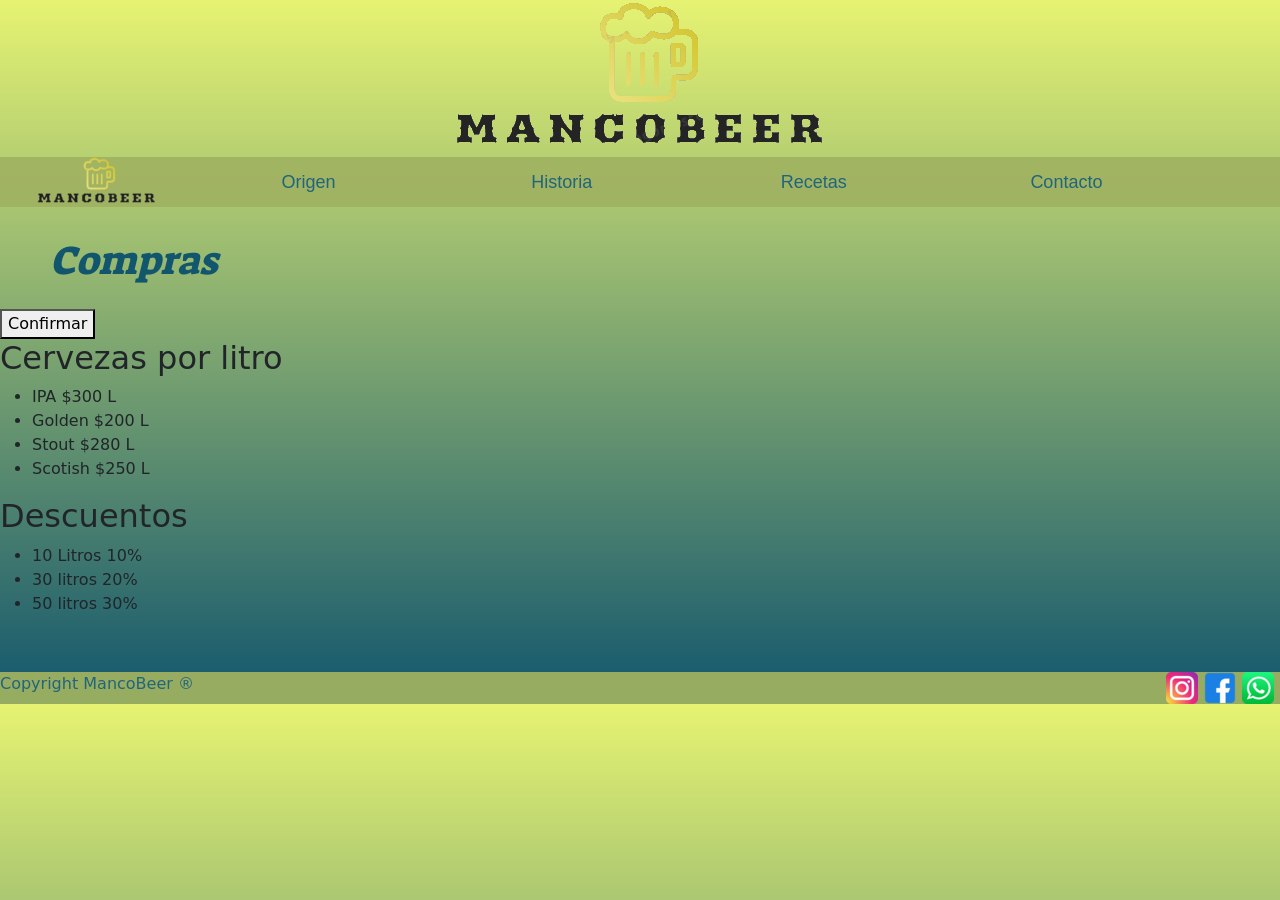
<file: Compras.html>
<!DOCTYPE html>
<html lang="en">
<head>
    <meta charset="UTF-8">
    <meta http-equiv="X-UA-Compatible" content="IE=edge">
    <meta name="viewport" content="width=device-width, initial-scale=1.0">

   <meta name="description"
   content="Como hacer la mejor cerveza, elegi el estilo que quieras. Nuestra guia sobre cerveza artesanal es a prueba de fallas.
            Deleita a tus amigos con tu MancoBeer, segui nuestros tips">

    <title>Compras</title>
    <script src="JS/JsClase.js"></script>

    <link href="https://cdn.jsdelivr.net/npm/bootstrap@5.0.1/dist/css/bootstrap.min.css" rel="stylesheet" integrity="sha384-+0n0xVW2eSR5OomGNYDnhzAbDsOXxcvSN1TPprVMTNDbiYZCxYbOOl7+AMvyTG2x" crossorigin="anonymous">

    <link rel="stylesheet" href="./css/estilo.css"">
    <link rel="stylesheet" href="./css/estilos.css"">

    <link rel="preconnect" href="https://fonts.gstatic.com">
    <link href="https://fonts.googleapis.com/css2?family=Suez+One&display=swap" rel="stylesheet">
    <style>
      

     </style>

    


</head>
<body>
    <header>
        <img class="logoinic" src="./mult/Logo2.png" alt="logo MancoBeer">
        
    </header>
 

    <nav class="nav">
        <ul class="nav__Ul">
            <li class="nav__Li"><a href="index.html" class="nav__A"><img  class="logo" src="./mult/LogoNav.png" alt="Logo MancoBeer"></a></li>
            <li class="nav__Li"><a href="origen.html" class="nav__A">Origen</a></li>
            <li class="nav__Li"><a href="historia.html" class="nav__A">Historia</a></li>
            <li class="nav__Li"><a href="recetas.html" class="nav__A">Recetas</a>
            <li class="nav__Li"><a href="contacto.html" class="nav__A">Contacto</a></li>
        </ul>
    </nav>


    <h1>Compras</h1>



        <div >
            <ul id="lista">
    
            </ul>
            <button onclick="confirmar()">Confirmar</button>

        </div>







        <main>

            <h2>Cervezas por litro</h2>
                <ul>
                    <li>IPA     $300 L</li>
                    <li>Golden  $200 L</li>
                    <li>Stout   $280 L</li>
                    <li>Scotish $250 L</li>
                </ul>

            <h2>Descuentos</h2>
                <ul>
                    <li>10 Litros 10%</li>
                    <li>30 litros 20%</li>
                    <li>50 litros 30%</li>
                </ul>
                

            <ul class="lista">

            </ul>


        </main>



            <footer>  Copyright MancoBeer ® 
                <div class="redes" >
                    <a href="https://www.instagram.com/"><img src="./mult/Foot/ig.png" alt="Instagram"></a>
                    <a href="https://www.facebook.com/"><img src="./mult/Foot/fb.png" alt="FaceBook"></a>
                    <a href="https://web.whatsapp.com/"><img src="./mult/Foot/wsp.png" alt="Whatsapp"></a>
                </div>
            </footer>
 <script src="https://cdn.jsdelivr.net/npm/bootstrap@5.0.1/dist/js/bootstrap.bundle.min.js" integrity="sha384-gtEjrD/SeCtmISkJkNUaaKMoLD0//ElJ19smozuHV6z3Iehds+3Ulb9Bn9Plx0x4" crossorigin="anonymous"></script>

</body>

</html>
</file>
<file: css/estilo.css>
/*Titulos*/

        h3{color: darkslateblue;}
        h4{color: rgb(20, 99, 151);}
        

 
/*Parrafos*/
         p{color: rgb(41, 54, 73);
                line-height: 1.1;
       
                font-family: Georgia, 'Times New Roman', Times, serif; }
        
/*Tablas*/
        th{color: burlywood;}
        td{color: goldenrod;}
        table {background-color: black;}



/*Body*/ 
        #padding40 {
                padding-top: 40px;
                margin-top: 40px;
        }

        .padding40{
                padding-top: 40px;
        }
       
/*Listas*/

        .listaIcono {list-style-image: url(./mult/icono.png);}

        .li{
                display:flex;
                width: 18%;
                color:white;
                text-align: center;
                padding-top: 10px;
                font-size:20px;
                padding-bottom: 12px;

            }


       




/*Clases*/

        
        .backCerve {background-image: url(./mult/burbuja2.png);
                background-repeat: no-repeat;}

        .aside   {float: right;}


        @media only screen and ( max-width: 400px ){
                 .logoinic{
                         width: 100%;
                 }
                }

        .productos {
                display: flex;
                flex-direction: row;
        }


             
/*Cajas*/



        body {
              
                background-image: linear-gradient(#e6f372, #12566e);
        display: flex;
        flex-direction: column;
        width: auto;
        }



        header{
                text-align: center;
        }

        h1{color: #12566e;
                font-style: italic;
                font-family: 'Suez One', serif;
                margin-top: 30px;
                margin-left: 50px;
                }

        footer{
                background-color: rgba(160, 178, 97, 0.935);
                color: #20657c;
                display: flex;
                flex-direction: row;
                justify-content: space-between;
                margin-top: 40px;
                
                }
        .redes{
                display: flex;
                flex-direction: row;
                justify-content: space-evenly;
                width: 120px;
           }


/*Seccion Home*/


        
                .transparante {
                        background-color: rgba(0, 255, 255, 0);
                        margin-top: 10px;
                }

                #transparante {
                        background-color: rgba(0, 255, 255, 0);
                }
                
                .card-text{
                        color: #000000;
                        font-family: Arial, Helvetica, sans-serif;
                        text-decoration: none;
                        font-size: large;                }

                .inicio{
                        height: 100%;
                        width: 100%;
                }

        @media only screen and ( max-width: 750px ){

                        .mainHome{
                                display: grid;  
                                grid-template-columns:  70% 30% ; 
                                grid-template-rows: 33% 33% 33% ;
        
                                grid-template-areas: " news auspi"
                                                " news auspi"
                                                 "img img";
                                width: 90%;
                                
                                grid-column-gap: 5px;
                                grid-row-gap: 2px;
        
                                margin-bottom: 20px;
                              
                
                        }
          

                        .news {
                                grid-area: news;
                                display: flex;
                                flex-direction: column;
                                justify-self: center;
                                align-items: center;
                                align-content: center;
                                font-size: small;
                                font-weight: 50;
                                font-family: 'Franklin Gothic Medium', 'Arial Narrow', Arial, sans-serif;
                                
                        }
        
                        .auspi{
                                grid-area: auspi;
        
        
                                font-size: 10px;
                                font-weight: 50;
                                font-family: 'Franklin Gothic Medium', 'Arial Narrow', Arial, sans-serif;
                                
        
                                
                                }
        
                                                .auspi2 {
        
                                                        display: flex;
                                                        flex-direction: row;
                                                        justify-content: space-evenly;
                                        
                                                }
                                
                                
                        
        
                        .trein{
                                width: 50%;
                        }

                        .ochen{
                                width: 80%;
                                margin: 40px;
                                padding-top: 40px;
                        }


                        .producto{
                                width: 20%;
                                margin: 40px;
                                padding-top: 40px;
                        }


        
                        .imgHome{
                                width: 100%;
                        }
        
                        .imH{
                                width: 49%;
                        }
                }
        
        @media only screen and ( min-width: 750px ){
        
                
                        .mainHome{
                                display: grid;  
                                grid-template-columns:  65% 35% ; 
                                grid-template-rows: 33% 15% 33% ;
        
                                grid-template-areas: " news auspi"
                                                " news auspi"
                                                 "img img";
                                width: 90%;
                                
                                grid-column-gap: 50px;
                                grid-row-gap: 20px;
        
                                margin-bottom: 20%;
        
                
                
                        }


                        .ochen{
                                width: 99%;
                                margin: 40px;
                                padding-top: 40px;
                                padding-right: 80px;
                        }



        
        
        
                        .auspi{
                                grid-area: auspi;
                                align-self: flex-start;
                                      
                          }
                                          .auspi2 {
        
                                                display: flex;
                                                flex-direction: row;
                                                justify-content: space-evenly;
                                
                                          }
                        
        
                                .trein{
                                        width: 50%;
                                }
                
                
                                .imH{
                                        width: 100%;
                                        padding-top: 100px;
                                }
        
                                .imgHome{
                                        grid-area: img;
                                        align-self: center;
                                        width: 100%;
                                        padding-top: 100px;
        
                
                                        
                                }
                }
        
        @media only screen and ( min-width: 970px ){
        
                        .mainHome{
                        
                                display: grid;  
                                grid-template-columns: 33% 33% 33% ; 
                                grid-template-rows: 36% 15% 15% ;
                                grid-template-areas: "img news news"
                                                "img auspi auspi"
                                                 "img auspi auspi";
                                width: 90%;
                                
                                grid-column-gap: 50px;
                                grid-row-gap: 20px;
        
                                margin-bottom: 30px;
                
                
                        }


                        .ochen{
                                width: 80%;
                                margin: 40px;
                                padding-top: 40px;
                                padding-right: 0px;

                        }


                
                                .news {
                                        grid-area: news;
                                        justify-self: center;
                                        align-items: center;
                                        font-size: large;
                                        font-weight: 100;
                                        font-family: 'Franklin Gothic Medium', 'Arial Narrow', Arial, sans-serif;
                                        margin-top: 60px;
                                        
                                }
                      
                                .imgHome{
                                        grid-area: img;
                                        align-self: stretch;
                
                                        
                                }
                
                                .auspi{
                                        grid-area: auspi;
                                        align-self: flex-start;
                                      
                                        
                                        flex-wrap: inherit ;
                                        
                                        font-size: large;
                                        font-weight: 100;
                                        font-family: 'Franklin Gothic Medium', 'Arial Narrow', Arial, sans-serif;
                                
                                }
                
                                .trein{
                                        width: 200px 90%;
                                }
        
        
                              .w-100 {
                                      height: 100vh;
                                      width: 100vh;
                              }
                
                
                }
                
        
             
/*Seccion Historia*/




/*Seccion Origen*/

        @media only screen and ( max-width: 600px ){

                        h1{ font-size: large;}


                        .fotos{
                                display: flex;
                                
                                flex-wrap: wrap;
                                justify-content: center;
                                align-content: flex-start;
                                margin-top: 10%;
                                
                                }
                                .imgOrig { margin: 2px;
                                
                                        width: 100px;
                                        height: 120px;
                                        grid-area: imagenes;
                                }

                                .imgOrig:hover {
                                        transform: scale(1.1,1.1);
                                }
                                

                                
                        


                        .mainOrigen {

                                
                                
                                        display: grid;  
                                        grid-template-columns: 100% ; 
                                        grid-template-rows: 20% 80%;
                                        grid-template-areas: "historia "
                                                        "imgenes";
                                                
                                        width: 90%;
                                        
                                        grid-column-gap: 50px;
                                        grid-row-gap: 20px;
                        }

                        .parrafoOrigen {font-family: 'Segoe UI', Tahoma, Geneva, Verdana, sans-serif;
                                        text-align: center;
                                        font-size: small;
                                        
                                        
                        
                                        grid-area: historia;}

        }


        @media only screen and ( min-width: 600px ){

        

                        .fotos{
                                display: flex;
                                
                                flex-wrap: wrap;
                                justify-content: center;
                                margin-top: 10%;

                        
                                
                                }
                                .imgOrig { margin: 5px;
                                
                                        width: 110px;
                                        height: 132px;
                                        grid-area: imagenes;


                                }

                                
                                

                                .imgOrig:hover {

                                        transform: scale(1.5,1.5);
                                        transition: all 1s;

                                }
                                

                        .mainOrigen {

                                
                                
                                        display: grid;  
                                        grid-template-columns: 100% ; 
                                        grid-template-rows: 23% 77%;
                                        grid-template-areas: "historia "
                                                        "imgenes";
                                                
                                        width: 100%;
                                        
                                        grid-column-gap: 50px;
                                        grid-row-gap: 20px;
                        }

                        .parrafoOrigen {font-family: 'Segoe UI', Tahoma, Geneva, Verdana, sans-serif;
                                        text-align: center;
                                        font-size: medium;
                                        
                        
                                        grid-area: historia;}

        }

        @media only screen and ( min-width: 900px ){

                .fotos{
                        display: flex;
                        
                        flex-wrap: wrap;
                        justify-content: center;

                
                        
                        }
                        .imgOrig { margin: 5px;
                        
                                width: 110px;
                                height: 132px;
                                grid-area: imagenes;

                        }


                        .imgOrig:hover {

                                transform: scale(2,2);
                                transition: all 1s;

                        }
                        
                        


                .mainOrigen {

                        
                        
                                display: grid;  
                                grid-template-columns: 50% 50% ; 
                                grid-template-rows: 50% 50%;
                                grid-template-areas: "historia " "imgenes"
                                                        "historia" "imagenes";
                                                
                                        
                                width: 100%;
                                
                                grid-column-gap: 50px;
                                grid-row-gap: 20px;
                }

                .parrafoOrigen {font-family: 'Segoe UI', Tahoma, Geneva, Verdana, sans-serif;
                                text-align: center;
                                font-size: x-large;
                                
                
                                grid-area: historia;}

        }

/* Seccion Recetas*/

        @media only screen and ( max-width: 600px ){

                .recetario{
                        display: flex;
                        flex-direction: column;
                        align-items: center;
                        
                }

                .cajaDos {
                        display: flex;
                        flex-direction: column;
                        align-items: center;
                
                }

        }

        @media only screen and ( min-width: 600px ){


                .recetario {

                        display: flex;
                        flex-direction: row;
                        justify-content: center;
                        column-gap: 10px;

                }



        }




/*Contacto*/
        
        .maincontacto{
                display: flex;
                flex-direction: row;
        }

        .fotocontacto{
                width: 100%;
                height: 100%;

        }
        .contacto {
                width: 100%;
                
                display: flex;
                flex-direction: column;
                flex-wrap: nowrap;
                justify-content: space-around
    
                 }

        .ParrafoContacto{
        color: #44220b;
        font-family: 'Cardo', serif;
        font-size: medium;
        font-weight: normal;
        letter-spacing: 3px;
        text-align: center;
        margin-right: 30px;
        width: 90%;
                    }        

        textarea{
                margin-right: 10px;
        }

        .check {
                display: flex;
                flex-direction: row;
                align-items: stretch;
        }

        .mail {
                animation-duration: 2s;
                animation-name: aparecer;
                animation-iteration-count: infinite;

             }
             
                
                
                @keyframes aparecer {
                        0% {
                          opacity: 0;
                        }
                        100% {
                          opacity: 1;
                        }
                     }
                     
        @media only screen and ( max-width: 800px ){

                .maincontacto{
                        display: flex;
                        flex-direction: column-reverse;
                }




                .contacto {
                      
                        
                        display: flex;
                        flex-direction: column;
                        align-items: center;
                        height: 800px;
                        justify-content: space-evenly;

        

                         }

                 input {
                        width: 50%;
                        margin-top: 10px;
                }

                select {
                        width: 90%;
                        margin-top: 10px;
                }

                
        }




        

     .wid70{
             width: 70px;
     }
                
/* IMAGENES*/

<<<<<<< HEAD

/*CARRITO*/

        .productos {

                display: flex;
                flex-direction: row;
        }
     
    

=======
>>>>>>> 3c54774238b86264cf3958ceb6461c744d5a5ff2
</file>
<file: css/estilos.css>
.nav {
  margin: auto;
  height: 50px;
  width: 100%;
  background-color: rgba(160, 178, 97, 0.935);
  position: sticky;
  z-index: 10000;
  top: 0; }
  .nav__Ul {
    width: 100%;
    display: flex;
    flex-direction: row;
    flex-wrap: nowrap;
    justify-content: space-around;
    align-items: center; }
  .nav__Li {
    width: 100%;
    list-style: none;
    margin-right: 10px; }
  .nav__A {
    color: #20657c;
    font-family: Arial, Helvetica, sans-serif;
    text-decoration: none;
    font-size: large; }

@media only screen and (max-width: 600px) {
  .nav {
    margin: 0px;
    height: 40px; }
  .nav__A {
    font-size: small; }
  .nav_Li {
    margin-right: 10px; }
  .nav__Ul {
    justify-items: start;
    justify-content: flex-start;
    justify-content: start;
    margin-right: -10px; }
  .logo {
    width: 100px; } }

.encabezaReceta {
  display: flex;
  flex-direction: column;
  align-items: center; }
  .encabezaReceta__Titulo2 {
    color: #013243; }
  .encabezaReceta__img {
    margin-top: 5%; }

.receta {
  background-color: #c4c2c2;
  width: 70%;
  border-top: 18px dotted #869172;
  padding-top: 5px;
  padding-left: 10px;
  margin-top: 15px; }
  .receta__Titulo3 {
    color: darkslateblue; }
  .receta__Titulo4 {
    color: #146397; }
  .receta__Ol {
    list-style-type: upper-latin; }
  .receta__Ul {
    list-style-type: circle; }

.videos {
  display: flex;
  flex-direction: column;
  align-items: center; }
  .videos__Disc {
    display: flex;
    flex-direction: column;
    grid-area: descripcion;
    margin-left: 50px;
    margin-top: 30px;
    align-items: flex-start; }
  .videos__Titulo2 {
    background-image: url(./mult/burbuja2.png);
    margin-top: 80px; }
  .videos__TamanoVideo {
    width: 400px;
    height: 290px;
    margin-top: 15px;
    grid-area: videos;
    margin-left: 50px; }
  .videos__Parrafo {
    font: small; }

@media only screen and (max-width: 720px) {
  .videos__Articulo {
    display: flex;
    flex-direction: column; }
  .videos__TamanoVideo {
    width: 100%;
    height: 270px;
    margin-top: 50px;
    margin-left: auto; }
  .videos__Disc {
    display: flex;
    flex-direction: column;
    margin-right: 30px; } }

@media only screen and (min-width: 720px) {
  .videos {
    display: flex;
    flex-direction: column;
    flex-wrap: nowrap;
    align-items: center; }
  .videos__Disc {
    display: flex;
    flex-direction: column;
    margin-right: auto; }
  .videos__Titulo2 {
    background-image: url(./mult/burbuja2.png);
    margin-top: 20px;
    margin-bottom: 7px; }
  .videos__TamanoVideo {
    width: 400px;
    height: 270px;
    margin-top: 50px;
    margin-left: auto; }
  .videos__Parrafo {
    font-size: medium;
    margin-bottom: 55px; }
  .videos__Articulo {
    display: grid;
    grid-template-columns: 60% 40%;
    grid-template-rows: 100%;
    grid-template-areas: "videos descripcion";
    -ms-grid-row-align: center; } }

@media only screen and (min-width: 1000px) {
  .videos {
    display: flex;
    flex-direction: column;
    flex-wrap: nowrap;
    align-items: center; }
  .videos__Disc {
    display: flex;
    flex-direction: column; }
  .videos__Titulo2 {
    background-image: url(./mult/burbuja2.png);
    margin-top: 20px;
    margin-bottom: 7px; }
  .videos__TamanoVideo {
    width: 600px;
    height: 350px;
    margin-top: 50px;
    margin-left: auto; }
  .videos__Parrafo {
    font-size: x-large;
    margin-bottom: 55px; }
  .videos__Articulo {
    display: grid;
    grid-template-columns: 60% 30%;
    grid-template-rows: 100%;
    grid-template-areas: "videos descripcion"; } }
</file>
